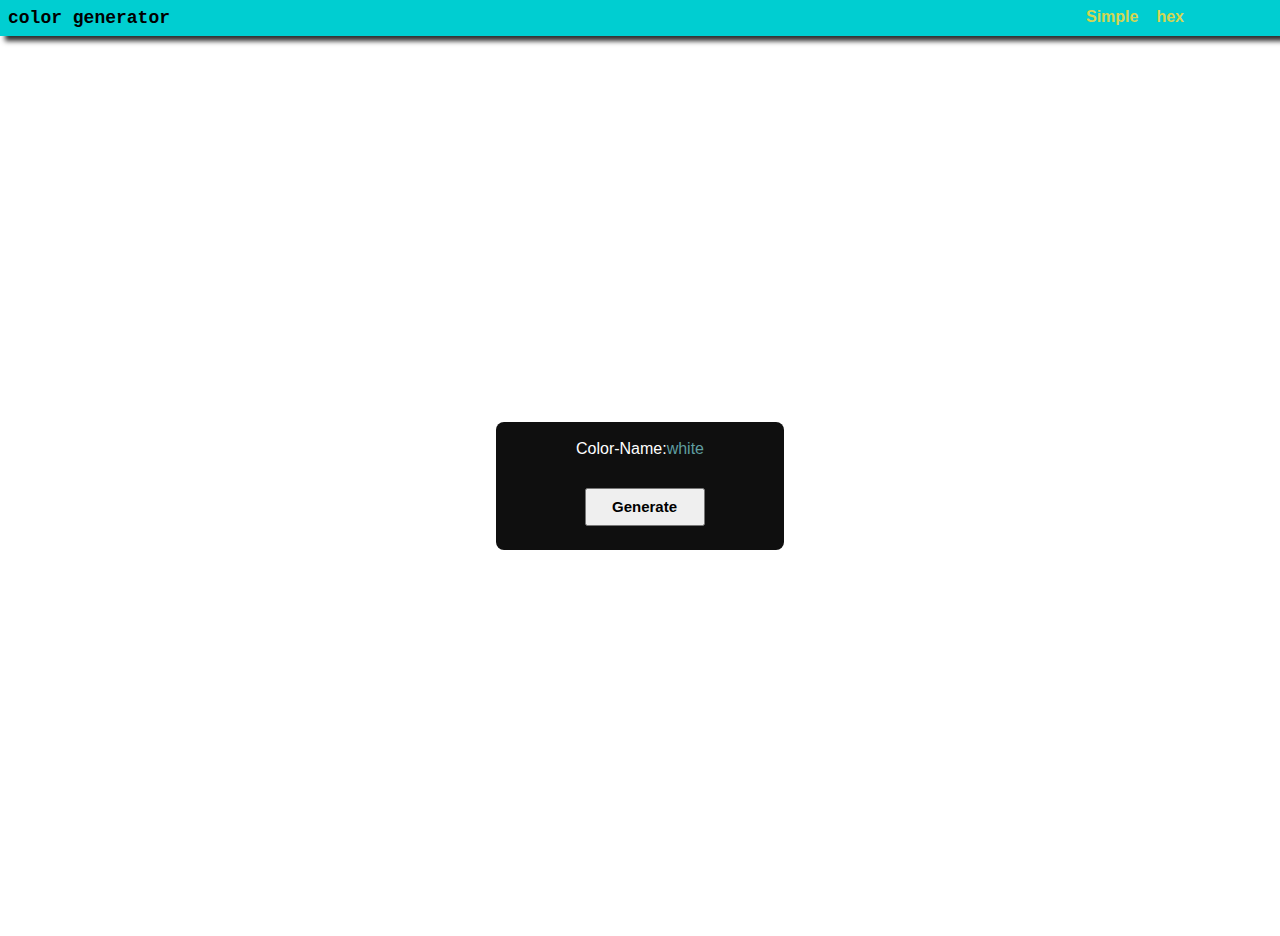
<file: index.html>
<!DOCTYPE html>
<html lang="en">
<head>
    <meta charset="UTF-8">
    <meta name="viewport" content="width=device-width, initial-scale=1.0">
    <title>Document</title>
    <link rel="stylesheet" href="style.css">
</head>
<body>
     <nav>
        <div class="heading">
            color generator
        </div>

        <div class="side">
            <ul>
                <li> <a href="index.html">Simple</a></li>
                <li> <a href="hex.html">hex</a></li>
            </ul>
        </div>
     </nav>


       <div class="main">
        <div class="color-box">
            <p id="text">Color-Name:<span class="color-text">white</span></p>
            <button class="generator">Generate</button>
        </div>
       </div>
</body>
<script src="normal.js"></script>
</html>
</file>
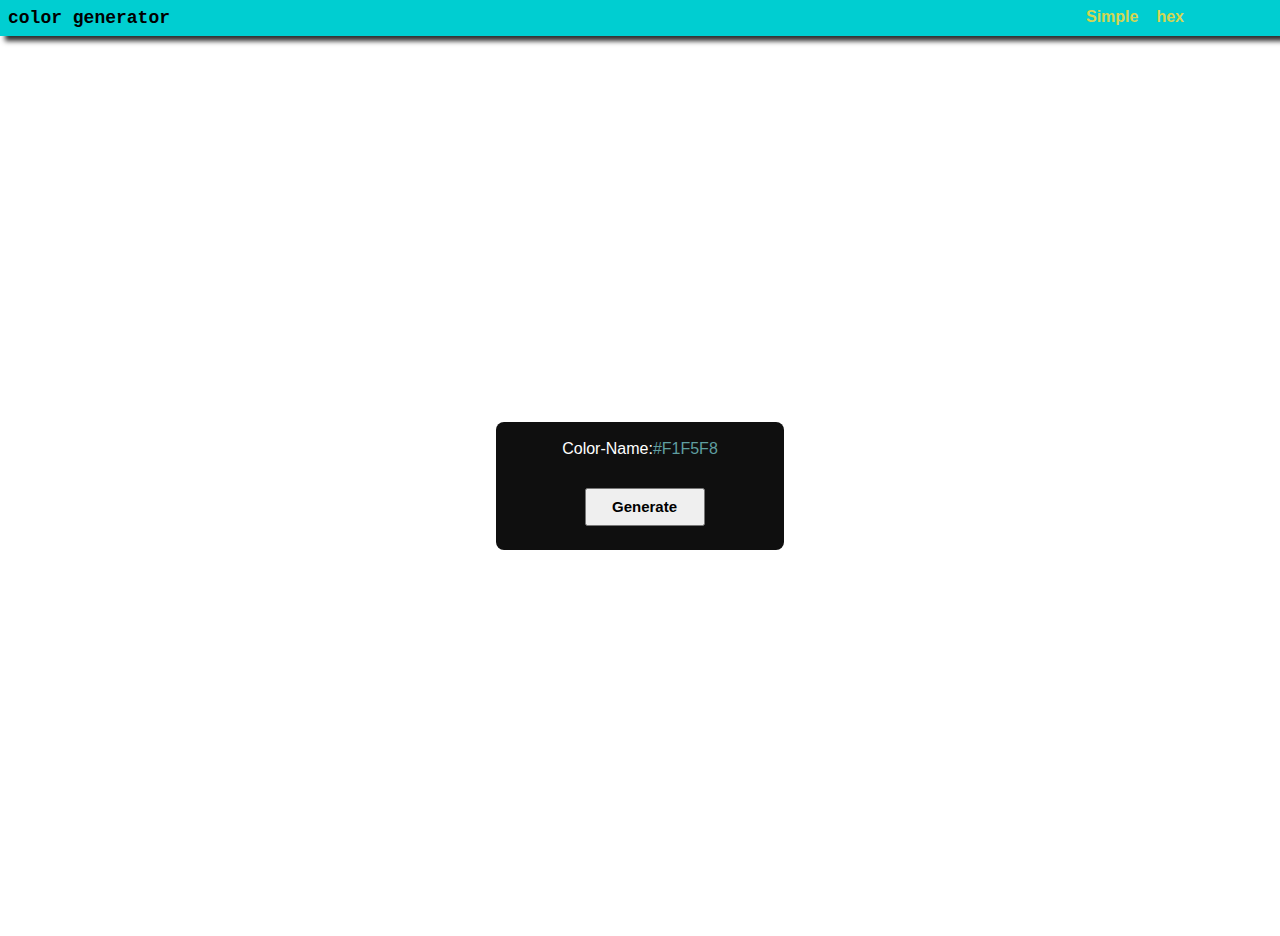
<file: hex.html>
<!DOCTYPE html>
<html lang="en">
<head>
    <meta charset="UTF-8">
    <meta name="viewport" content="width=device-width, initial-scale=1.0">
    <title>Document</title>
    <link rel="stylesheet" href="style.css">
</head>
<body>
     <nav>
        <div class="heading">
            color generator
        </div>

        <div class="side">
            <ul>
                <li> <a href="index.html">Simple</a></li>
                <li> <a href="hex.html">hex</a></li>
            </ul>
        </div>
     </nav>


       <div class="main">
        <div class="color-box">
            <p id="text">Color-Name:<span class="color-text">#F1F5F8</span></p>
            <button class="generator">Generate</button>
        </div>
       </div>
</body>
<script src="random.js"></script>
</html>
</file>
<file: style.css>
*{
    padding: 0;
    margin: 0;
    box-sizing: border-box;
}

.heading{
    font-size: large;
    font-weight: bold;
    font-family: 'Courier New', Courier, monospace;
}

.main{
    height: 100vh;
    display: flex;
    justify-content: center;
    align-items: center;
}

nav{
    display: flex;
    justify-content: space-between;
    background-color: darkturquoise;
    padding: 8px;
    box-shadow:5px 5px 5px rgb(47, 47, 47);
}

.side{
   margin-right: 79px;
}

nav ul li{
    list-style-type:none;
    font-family:Verdana, Geneva, Tahoma, sans-serif;
    font-weight: bold;
}

nav ul li a{
    text-decoration: none;
    padding: 9px;
    color:rgb(212, 214, 83);
}

nav ul{
    display: flex;
}

.color-box{
    background-color: rgb(15, 15, 15);
    height: 8rem;
    color: white;
    width: 18em;
    padding:18px;
    border-radius:8px;
    font-family: 'Franklin Gothic Medium', 'Arial Narrow', Arial, sans-serif;
}

.color-box .generator{
margin-top: 12%;
margin-left: 28%;
height: 2.5em;
width: 8em;
font-size:15px;
font-weight: bolder;
}

#text{
  text-align: center;
}

#text .color-text{
    color:cadetblue;
}
</file>
